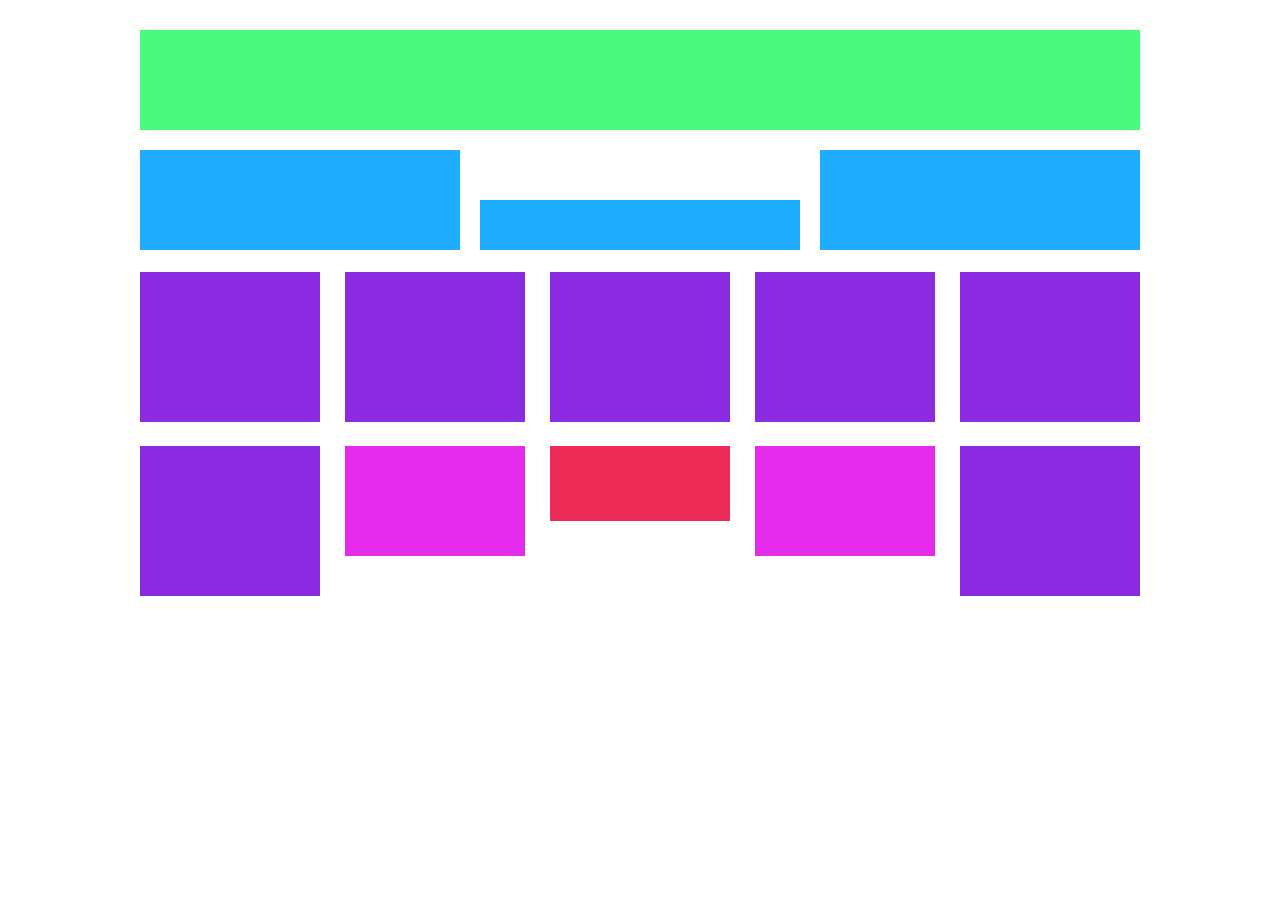
<file: index.html>
<!DOCTYPE html>
<html>
    <head>
        <title>Layout 2</title>
    <style>
        * {
            padding: 0px;
            margin: 0px;
        }

        .green {
            position: relative;
            color: rgb(255, 17, 0);
            width: 1000px;
            height: 100px;
            background-color: rgb(73, 250, 126);
            margin-left: auto;
            margin-right: auto;
            margin-top: 30px;
            box-sizing: content-box;
        }

        .blue {
            position: absolute;
            color: rgb(255, 17, 0);
            width: 320px;
            height: 50px;
            top: 170px;
            background-color: rgb(31, 173, 255);
            right: 340px;
            box-sizing: content-box;
        }
        
        .bluee {
            position: absolute;
            color: rgb(255, 17, 0);
            width: 320px;
            height: 100px;
            background-color: rgb(31, 173, 255);
            left: 680px;
            top: 120px;
            box-sizing: content-box;
        }

        .blueee {
            position: absolute;
            color: rgb(255, 17, 0);
            width: 320px;
            height: 100px;
            background-color: rgb(31, 173, 255);
            right: 680px;
            top: 120px;
            box-sizing: content-box;
        }

        .purple {
            position: absolute;
            background-color: blueviolet;
            width: 180px;
            height: 150px;
            top: 242px;
            box-sizing: content-box;
        }

        .purplee {
            position: absolute;
            background-color: blueviolet;
            width: 180px;
            height: 150px;
            top: 242px;
            left: 820px;
            box-sizing: content-box;
        }

        .purpleee {
            position: absolute;
            background-color: blueviolet;
            width: 180px;
            height: 150px;
            top: 242px;
            left: 615px;
            box-sizing: content-box;
        }

        .purpleeee {
            position: absolute;
            background-color: blueviolet;
            width: 180px;
            height: 150px;
            top: 242px;
            left: 410px;
            box-sizing: content-box;
        }

        .purpleeeee {
            position: absolute;
            background-color: blueviolet;
            width: 180px;
            height: 150px;
            top: 242px;
            left: 205px;
            box-sizing: content-box;
        }

        .purpleeeeee {
            position: absolute;
            background-color: blueviolet;
            width: 180px;
            height: 150px;
            top: 416px;
            left: 0px;
            box-sizing: content-box;
        }

        .purpleeeeeee {
            position: absolute;
            background-color: blueviolet;
            width: 180px;
            height: 150px;
            top: 416px;
            right: 0px;
            box-sizing: content-box;
        }

        .pink {
            position: absolute;
            background-color: rgb(228, 43, 235);
            width: 180px;
            height: 110px;
            top: 416px;
            right: 205px;
            box-sizing: content-box;
        }

        .pinkk {
            position: absolute;
            background-color: rgb(228, 43, 235);
            width: 180px;
            height: 110px;
            top: 416px;
            left: 205px;
            box-sizing: content-box;
        }

        .red {
            position: absolute;
            background-color: rgb(235, 43, 85);
            width: 180px;
            height: 75px;
            top: 416px;
            left: 410px;
            box-sizing: content-box;
        }

    </style>
    </head>
<body>
    <div class="green">
       <div class="blue"></div>  
       <div class="bluee"></div>  
       <div class="blueee"></div>  
       <div class="purple"></div>
       <div class="purplee"></div>
       <div class="purpleee"></div>
       <div class="purpleeee"></div>
       <div class="purpleeeee"></div>
       <div class="purpleeeeee"></div>
       <div class="purpleeeeeee"></div>
       <div class="pink"></div>
       <div class="pinkk"></div>
       <div class="red"></div>
    </div>  
  </body>
</html>
</file>
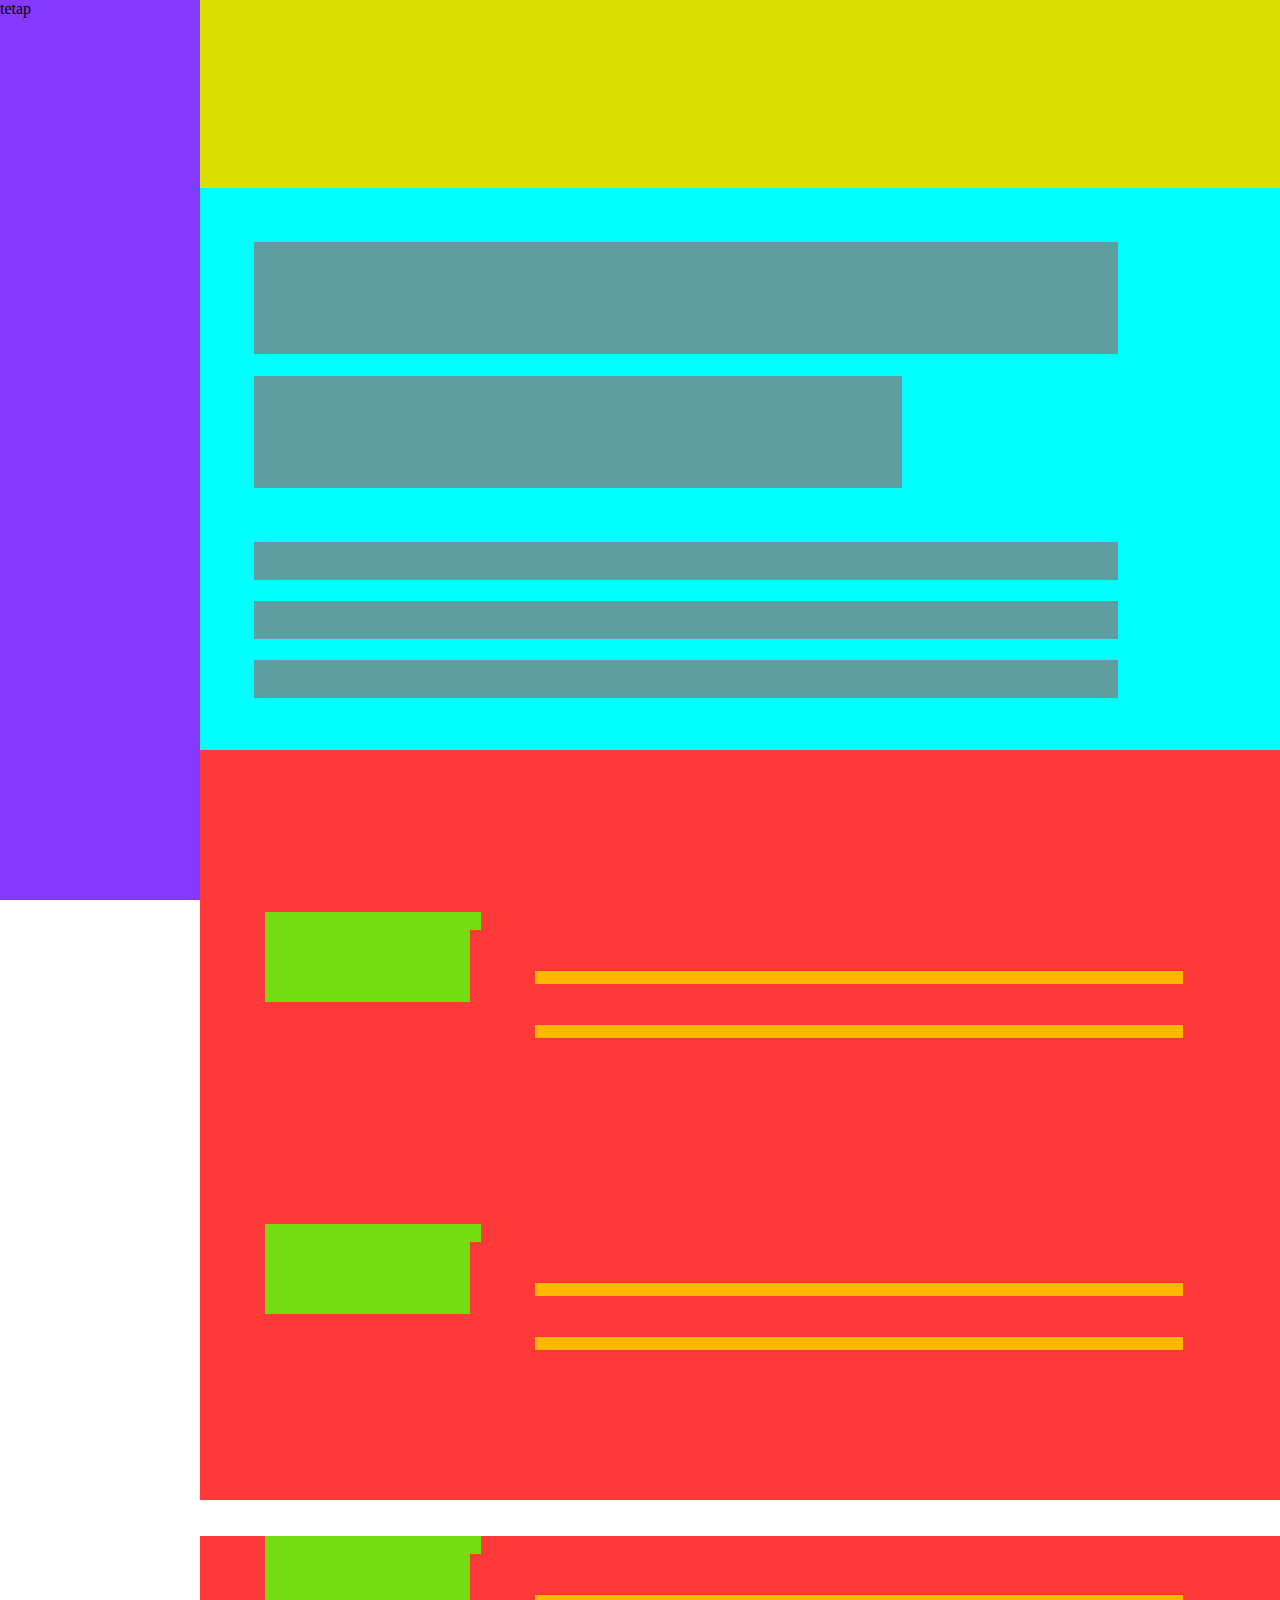
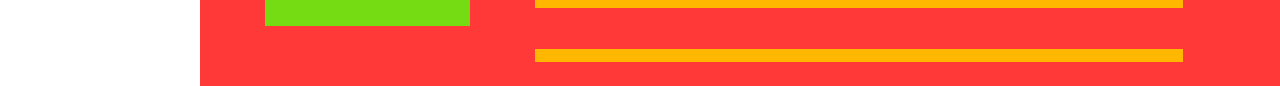
<file: responsive/index.html>
<!DOCTYPE html>
<html>
  <head>
    <title>Responsive Layout</title>
    <meta name="viewport" content="width=device-width, initial-scale=1" />
    <link rel="stylesheet" type="text/css" href="assets/global.css" />
  </head>
  <body>
    <nav>tetap</nav>
    <main>
      <div class="main_container">

        <div class="kotakatas"></div>
         <div class="title1"></div>
         <div class="title2"></div>
         <div class="isi1"></div>
         <div class="isi2"></div>
         <div class="isi2"></div>
      </div>
    
        <aside>
        <div class="isiaside">
            <div class="kotak1">  
            </div>       
        <div class="isiaside2">
            <div class="isi3"></div>
            <div class="isi4"></div>
        </div>
          </div>

        <div class="isiaside">
            <div class="kotak1">  
            </div>       
        <div class="isiaside2">
            <div class="isi3"></div>
            <div class="isi4"></div>
        </div>
          </div>
          
        <div class="isiaside">
          <div class="kotak1">  
          </div>       
        <div class="isiaside2">
            <div class="isi3"></div>
            <div class="isi4"></div>
        </div>
          </div>
        
      </aside>
    </main>
  </body>
</html>
</file>
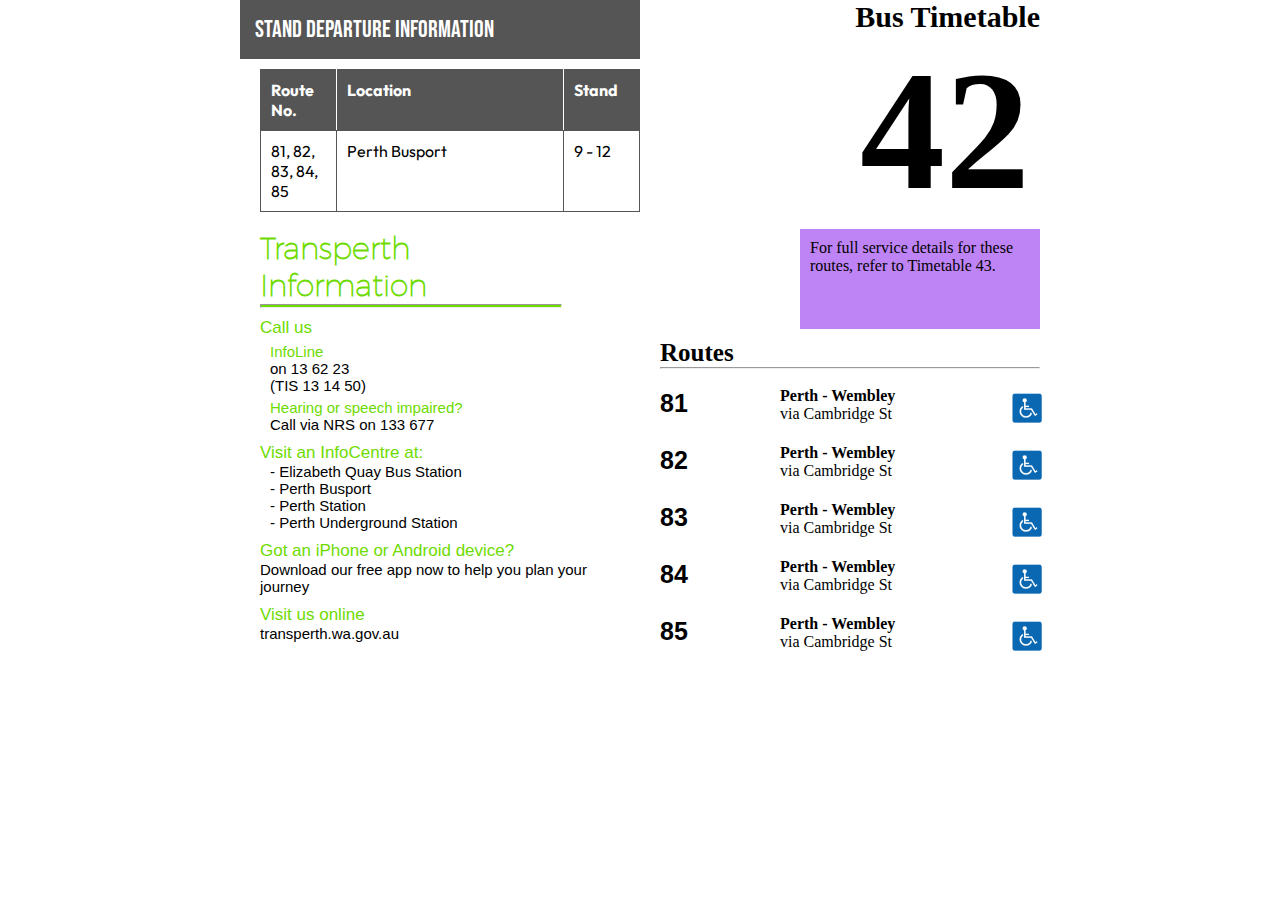
<file: Tabel Bus/index.html>
<!DOCTYPE html>
<html>
  <head>
    <title>Tabel</title>
    <link rel="preconnect" href="https://fonts.googleapis.com">
    <link rel="preconnect" href="https://fonts.gstatic.com" crossorigin>
    <link href="https://fonts.googleapis.com/css2?family=Bebas+Neue&family=Outfit:wght@400;700&display=swap" rel="stylesheet">
    
    <link rel="stylesheet" type="text/css" href="assets/fonts/mont.css" />
    
    <link rel="stylesheet" type="text/css" href="assets/css/global.css" />

    
  </head>
  <body>
    <div class="main_container">

      <div class="kiri">
        <div class="atas">
          <h2>Stand Departure Information</h2>
          <div class="isi">
            <table class="route_table">
              <thead>
                <tr>
                  <th style="width:20%;border-right-color: white;">Route No.</th>
                  <th style="border-left-color: white;border-right-color: white;">Location</th>
                  <th style="width:20%;border-left-color: white;">Stand</th>
                </tr>
              </thead>
              <tbody>
                <tr>
                  <td>81, 82, 83, 84, 85</td>
                  <td>Perth Busport</td>
                  <td>9 - 12</td>
                </tr>
              </tbody>
            </table>
          </div>
        </div>
        <div class="bawah">
          <div class="isi">
            <h3>Transperth<br>Information</h3>
              <hr class="green"
                class="text1"></div>
                <div class="textgreen" >Call us</div>   
                <div class="textgreen1" >InfoLine</div>
                <div class="textblack" >on 13 62 23</div> <div class="textblack" >(TIS 13 14 50)</div>
                <div class="textgreen1" >Hearing or speech impaired?</div>
                <div class="textblack" >Call via NRS on 133 677</div>
                <div class="textgreen" >Visit an InfoCentre at:</div>
                <div class="textblack" >- Elizabeth Quay Bus Station</div>
                <div class="textblack" >- Perth Busport</div>
                <div class="textblack" >- Perth Station</div>
                <div class="textblack" >- Perth Underground Station</div>
                <div class="textgreen" >Got an iPhone or Android device?</div> 
                <div class="textblack1" >Download our free app now to help you plan your journey</div>
                <div class="textgreen" >Visit us online</div>
                <div class="textblack1" >transperth.wa.gov.au</div>

        </div>
      </div>

      <div class="kanan">
        <div class="atas">
          <div class="isi"
           class="kananatas">
          <div class="title1" >Bus Timetable</div> 
          <div class="number" >42</div> </div>
      <div class="box"
          class="insidebox" style="padding: 10px;"
          class="textblack2" >For full service details for these routes, refer to Timetable 43.</div>


        <div class="bawah">
          <div class="isi">
            <div class=title2 >Routes</div>
            <hr class="black"   
          
          class="kotak">
            <div class="kotak2">81</div>
            <div class="kotak3"><span style="font-weight: bold">Perth - Wembley</span>
              <br><span>via Cambridge St</span> 
               <div class="kotak4"><img src="assets/images/icon.png" width="30px" height="30px" />
                </div>
                
                <div class="kotak2" style="margin-left: -120px;">82</div>
                <div class="kotak3"><span style="font-weight: bold; margin-left: -120px;">Perth - Wembley</span>
                  <br><span style="margin-left: -120px;" ></span>via Cambridge St</span> 
                   <div class="kotak4"><img src="assets/images/icon.png" width="30px" height="30px" style="margin-left: -120px;" />
                    </div>
          
                    <div class="kotak2" style="margin-left: -240px;">83</div>
                    <div class="kotak3"><span style="font-weight: bold; margin-left: -240px;">Perth - Wembley</span>
                      <br><span style="margin-left: -240px;" ></span>via Cambridge St</span> 
                       <div class="kotak4"><img src="assets/images/icon.png" width="30px" height="30px" style="margin-left: -240px;" />
                        </div>

                        <div class="kotak2" style="margin-left: -360px;">84</div>
                        <div class="kotak3"><span style="font-weight: bold; margin-left: -360px;">Perth - Wembley</span>
                          <br><span style="margin-left: -360px;" ></span>via Cambridge St</span> 
                           <div class="kotak4"><img src="assets/images/icon.png" width="30px" height="30px" style="margin-left: -360px;" />
                            </div>

                            <div class="kotak2" style="margin-left: -480px;">85</div>
                            <div class="kotak3"><span style="font-weight: bold; margin-left: -480px;">Perth - Wembley</span>
                              <br><span style="margin-left: -480px;" ></span>via Cambridge St</span> 
                               <div class="kotak4"><img src="assets/images/icon.png" width="30px" height="30px" style="margin-left: -480px;" />
                                </div>

          </div>
        
      </div>

    </div>
  </body>
</html>
</file>
<file: responsive/assets/global.css>
* {
  margin: 0;
  padding: 0;
}

nav {
  position: fixed;
  top: 0;
  left: 0;
  width: 200px;
  height: 100vh;
  background-color: rgb(133, 57, 255);
  z-index: 2;
}

main {
  position: relative;
  width: calc(100vw - 200px);
  min-height: 100vh;
  height: 1500px;
  margin-left:200px;
}

.main_container {
  position: relative;
  width: 766px;
  height: 40%;
  float: left;
  background-color: aqua;
}

aside {
  position: relative;
  width: 400px;
  height: 40%;
  float: left;
  background-color: rgb(255, 56, 56);
}

@media (min-width: 601px) and (max-width: 1280px) {
  .main_container, aside {
    width: 100%;
    height: 50%;
  }
}

@media (max-width: 600px) {
  nav {
    width: 100vw;
    height: 58px;
  }

  main {
    width: 100vw;
    margin-left: 0px;
    margin-top:58px;
  }
  .main_container, aside {
    width: 100%;
    height: 50%;
  } 
}

  .kotakatas {
    width: 100%;
    height: 25%;
    background-color: rgb(219, 223, 0);
  }

.title1 {
  width: 80%;
  height: 15%;
  background-color: cadetblue;
  margin-top: 5%;
  margin-left: 5%;
}

.title2 {
  width: 60%;
  height: 15%;
  background-color: cadetblue;
  margin-top: 2%;
  margin-left: 5%;
}

.isi1 {
  width: 80%;
  height:5%;
  background-color: cadetblue;
  margin-top: 5%;
  margin-left: 5%;
}

.isi2 {
  width: 80%;
  height:5%;
  background-color: cadetblue;
  margin-top: 2%;
  margin-left: 5%;
}

.isiaside {
  width: 100%;
  height: 20%;
  background-color: rgb(255, 56, 56);
}

.isiaside2 {
  position: relative;
  width: 75%;
  height: 60%;
  background-color: rgb(255, 56, 56);
  margin-top: -72px;
  float: right;
}

.kotak1 {
  position: relative;
  width: 20%;
  height: 60%;
  background-color: rgb(117, 220, 20);
  margin-left: 6%;
  margin-top: 15%;
}

.isi3 {
  position: relative;
  width: 80%;
  height: 15%;
  background-color: rgb(255, 183, 0);
  margin-left: 8%;
  margin-top: 5%;
}

.isi4 {
  position: relative;
  width: 80%;
  height: 15%;
  background-color: rgb(255, 183, 0);
  margin-left: 8%;
  margin-top: 5%;
}
</file>
<file: Tabel Bus/assets/fonts/mont.css>
@font-face {
  font-family: 'Montserrat-Thin';
  src: url('Montserrat-Thin.eot'); /* IE9 Compat Modes */
  src: url('Montserrat-Thin.eot?#iefix') format('embedded-opentype'), /* IE6-IE8 */
       url('Montserrat-Thin.woff') format('woff'), /* Modern Browsers */
       url('Montserrat-Thin.ttf')  format('truetype'), /* Safari, Android, iOS */
       url('Montserrat-Thin.svg#c76c48ca24793feb7c4da0fb9e65394d') format('svg'); /* Legacy iOS */
       
  font-style:   normal;
  font-weight:  200;
}

@font-face {
  font-family: 'Montserrat-Medium';
  src: url('Montserrat-Medium.eot'); /* IE9 Compat Modes */
  src: url('Montserrat-Medium.eot?#iefix') format('embedded-opentype'), /* IE6-IE8 */
       url('Montserrat-Medium.woff') format('woff'), /* Modern Browsers */
       url('Montserrat-Medium.ttf')  format('truetype'), /* Safari, Android, iOS */
       url('Montserrat-Medium.svg#cb1240c6f96f04b5dbdfe9316fd3df80') format('svg'); /* Legacy iOS */
       
  font-style:   normal;
  font-weight:  400;
}

@font-face {
  font-family: 'Montserrat-ExtraBold';
  src: url('Montserrat-ExtraBold.eot'); /* IE9 Compat Modes */
  src: url('Montserrat-ExtraBold.eot?#iefix') format('embedded-opentype'), /* IE6-IE8 */
       url('Montserrat-ExtraBold.woff') format('woff'), /* Modern Browsers */
       url('Montserrat-ExtraBold.ttf')  format('truetype'), /* Safari, Android, iOS */
       url('Montserrat-ExtraBold.svg#99b6a422cb1af5a219cfdb69674c45f5') format('svg'); /* Legacy iOS */
       
  font-style:   normal;
  font-weight:  700;
}

@font-face {
  font-family: 'Montserrat-Light';
  src: url('Montserrat-Light.eot'); /* IE9 Compat Modes */
  src: url('Montserrat-Light.eot?#iefix') format('embedded-opentype'), /* IE6-IE8 */
       url('Montserrat-Light.woff') format('woff'), /* Modern Browsers */
       url('Montserrat-Light.ttf')  format('truetype'), /* Safari, Android, iOS */
       url('Montserrat-Light.svg#c152625b71562a7bb7b752375273b2d5') format('svg'); /* Legacy iOS */
       
  font-style:   normal;
  font-weight:  200;
}

@font-face {
  font-family: 'Montserrat-Bold';
  src: url('Montserrat-Bold.eot'); /* IE9 Compat Modes */
  src: url('Montserrat-Bold.eot?#iefix') format('embedded-opentype'), /* IE6-IE8 */
       url('Montserrat-Bold.woff') format('woff'), /* Modern Browsers */
       url('Montserrat-Bold.ttf')  format('truetype'), /* Safari, Android, iOS */
       url('Montserrat-Bold.svg#2eb9a020d90588d099da01ff1a93c338') format('svg'); /* Legacy iOS */
       
  font-style:   normal;
  font-weight:  700;
}

@font-face {
  font-family: 'Montserrat-Regular';
  src: url('Montserrat-Regular.eot'); /* IE9 Compat Modes */
  src: url('Montserrat-Regular.eot?#iefix') format('embedded-opentype'), /* IE6-IE8 */
       url('Montserrat-Regular.woff') format('woff'), /* Modern Browsers */
       url('Montserrat-Regular.ttf')  format('truetype'), /* Safari, Android, iOS */
       url('Montserrat-Regular.svg#95d90f2cd2aa64bdfee0e9f34c516e71') format('svg'); /* Legacy iOS */
       
  font-style:   normal;
  font-weight:  400;
}

@font-face {
  font-family: 'Montserrat-Black';
  src: url('Montserrat-Black.eot'); /* IE9 Compat Modes */
  src: url('Montserrat-Black.eot?#iefix') format('embedded-opentype'), /* IE6-IE8 */
       url('Montserrat-Black.woff') format('woff'), /* Modern Browsers */
       url('Montserrat-Black.ttf')  format('truetype'), /* Safari, Android, iOS */
       url('Montserrat-Black.svg#32d2de489ae4ccadea255227c4d7ddfd') format('svg'); /* Legacy iOS */
       
  font-style:   normal;
  font-weight:  400;
}

@font-face {
  font-family: 'Montserrat-UltraLight';
  src: url('Montserrat-UltraLight.eot'); /* IE9 Compat Modes */
  src: url('Montserrat-UltraLight.eot?#iefix') format('embedded-opentype'), /* IE6-IE8 */
       url('Montserrat-UltraLight.woff') format('woff'), /* Modern Browsers */
       url('Montserrat-UltraLight.ttf')  format('truetype'), /* Safari, Android, iOS */
       url('Montserrat-UltraLight.svg#565d3dca80d751a268e2c36476c681bd') format('svg'); /* Legacy iOS */
       
  font-style:   normal;
  font-weight:  200;
}

@font-face {
  font-family: 'Montserrat-SemiBold';
  src: url('Montserrat-SemiBold.eot'); /* IE9 Compat Modes */
  src: url('Montserrat-SemiBold.eot?#iefix') format('embedded-opentype'), /* IE6-IE8 */
       url('Montserrat-SemiBold.woff') format('woff'), /* Modern Browsers */
       url('Montserrat-SemiBold.ttf')  format('truetype'), /* Safari, Android, iOS */
       url('Montserrat-SemiBold.svg#1ff0c6908268c6b66905273d3627c4c9') format('svg'); /* Legacy iOS */
       
  font-style:   normal;
  font-weight:  700;
}
</file>
<file: Tabel Bus/assets/css/global.css>
* {
  margin: 0;
  padding: 0;
}

.main_container {
  position: relative;
  width: 800px;
  height: 600px;
  margin: 0px auto;
}

.kiri, .kanan {
  position: relative;
  width: 50%;
  height: 100%;
  float: left;
}

.kiri .atas {
  position: relative;
  width: 100%;
  height: 35%;
}

.kiri .bawah {
  position: relative;
  width: 100%;
  height: 65%;
}

.kanan .atas {
  position: relative;
  width: 100%;
  height: 40%;
}

.kanan .bawah {
  position: relative;
  width: 100%;
  height: 60%;
}

.isi {
  width: 95%;
  padding-left:5%;
}

table.route_table {
  border: 1px solid #555;
  border-collapse: collapse;
  width: 100%;
}

table.route_table th {
  border: 1px solid #555;
  padding: 10px;
  text-align: left;
  background-color: #555;
  color: white;
  vertical-align: top;
  font-family: 'Outfit', sans-serif;
  font-weight: 700;
}

table.route_table td {
  border: 1px solid #555;
  padding: 10px;
  vertical-align: top;
  font-family: 'Outfit', sans-serif;
  font-weight: 400;
}

.kiri .atas h2 {
  font-family: 'Bebas Neue', cursive;
  font-weight: 400;
  padding: 15px;
  background-color: #555;
  color: white;
  margin-bottom: 10px;
}

.kiri .bawah h3 {
  font-family: 'Montserrat-Thin';
  font-style: normal;
  font-weight:bold;
  font-size: 30px;
  color: rgb(110, 219, 0) ;
  margin-top: 20px;
}

hr.green {
  width: 300px;
  height: 2px;
  background-color: rgb(110, 219, 0);
}

.text1 {
  position: relative;
}

.textgreen {
  font-family: 'arial';
  font-style: normal;
  font-size: 17px;
  color: rgb(110, 219, 0);
  margin-top: 10px;
  margin-left: 20px;
}

.textgreen1 {
  font-family: 'arial';
  font-style: normal;
  font-size: 15px;
  color: rgb(110, 219, 0);
  margin-top: 5px;
  margin-left: 30px;
}

.textblack {
  font-family: 'arial';
  font-style: normal;
  font-size: 15px;
  color: black;
  margin-left: 30px;
}

.textblack1 {
  font-family: 'arial';
  font-style: normal;
  font-size: 15px;
  color: black;
  margin-left: 20px;
}

.kananatas {
  float: right;
  margin-top: 15px;
}

.title1 {
  font-family: 'times new roman';
  font-style: normal;
  font-size: 30px;
  font-weight: bold;
  float: right;
}

.number {
  font-size: 170px;
  font-weight: bolder;
  margin-left: 200px;
}

.box {
  width: 220px;
  height: 80px;
  background-color: rgb(190, 131, 245);
  float: right;
}

.insidebox {
  padding-left: 10px;
  padding-top: 10px;
}

.textblack2 {
  font-family: 'times new roman';
  font-style: normal;
  font-size: 25px;
}


.title2 {
  font-family: 'times new roman';
  font-style: normal;
  font-size: 25px;
  margin-top: 110px;
  font-weight: bold;
}

hr .black {
  width: 200px;
  height: 2px;
  background-color: rgb(0, 0, 0);
}

.kotak {
  position: relative;
  width: 400px;
  height: 33px;
  background-color: rgb(255, 255, 255);
  margin-top: 20px;
}

.kotak2 {
  position: relative;
  font-size: 25px;
  font-weight: bold;
  font-family: "arial";
  width: 60px;
  height: 33px;
  background-color: rgb(255, 255, 255);
  margin-top: 20px;
}

.kotak3 {
  position: relative;
  width: 150px;
  height: 33px;
  margin-left: 120px;
  background-color: rgb(255, 255, 255);
  margin-top: -35px;
}
.kotak4 {
  position: relative;
  width: 50px;
  height: 33px;
  margin-left: 232px;
  margin-top: -30px;
  background-color: rgb(255, 255, 255);
}

.no {
  font-family: 'arial';
  font-style: normal;
  font-weight: bold;
  font-size: 33px;
}
</file>
